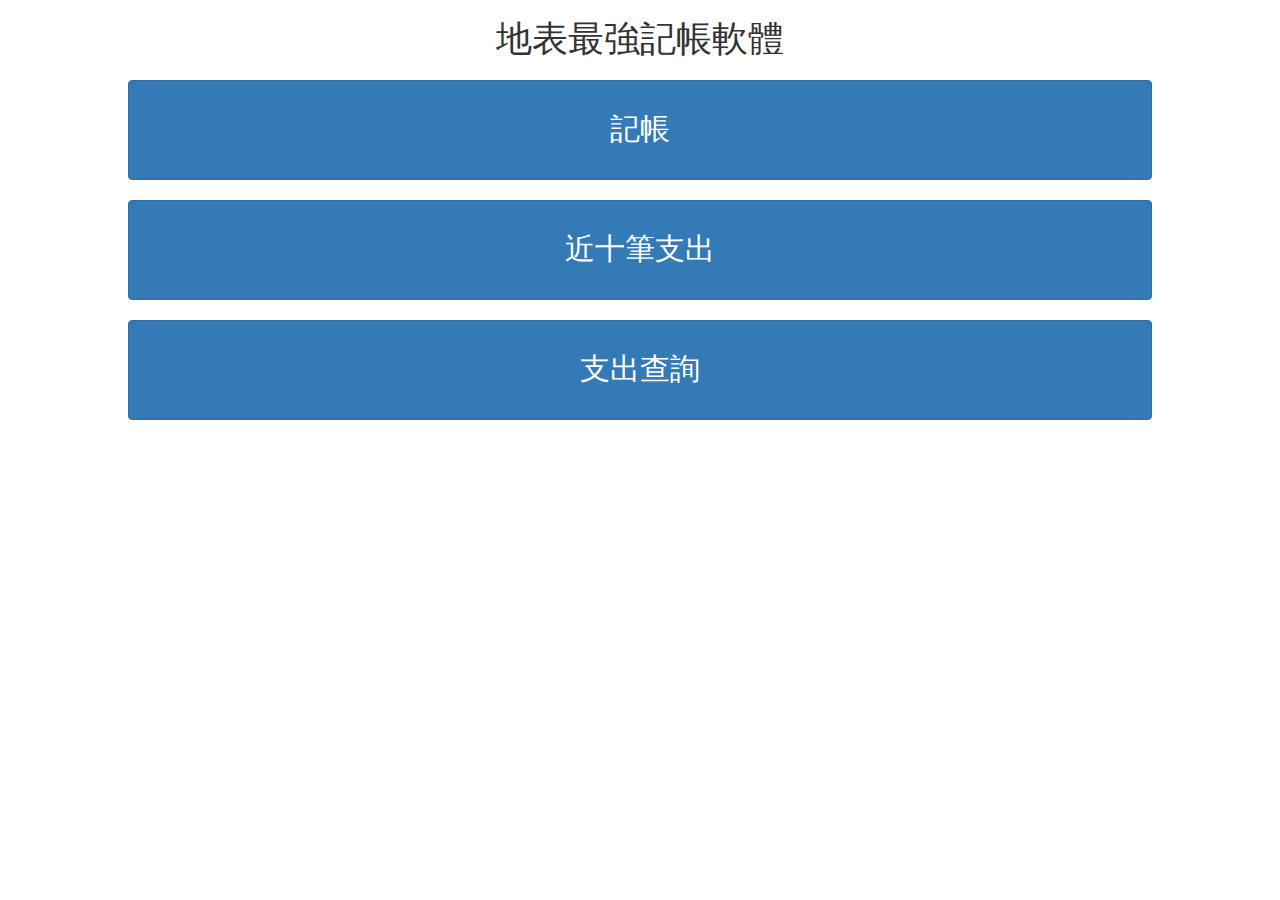
<file: index.html>
<!DOCTYPE html>
<html lang="en">
<head>
    <meta charset="UTF-8">
    <meta name="viewport" content="width=device-width, initial-scale=1.0">
    <meta http-equiv="X-UA-Compatible" content="ie=edge">
    <title>Document</title>
    <link rel="stylesheet" type="text/css" href="css/bootstrap.css">
    <link rel="stylesheet" type="text/css" href="css/style.css">
    <script type="text/javascript" src="js/jquery-1.12.2.min.js"></script>
    <script type="text/javascript" src="js/fdb-all.min.js"></script>
</head>
<body>
    <h1>地表最強記帳軟體</h1>
    <button class="btn btn-primary" onclick="window.location.href='accounting.html'">記帳</button>
    <button class="btn btn-primary" onclick="window.location.href='recent10.html'">近十筆支出</button>
    <button class="btn btn-primary" onclick="window.location.href='lookup.html'">支出查詢</button>
    <script>
    </script>
</body>
</html>
</file>
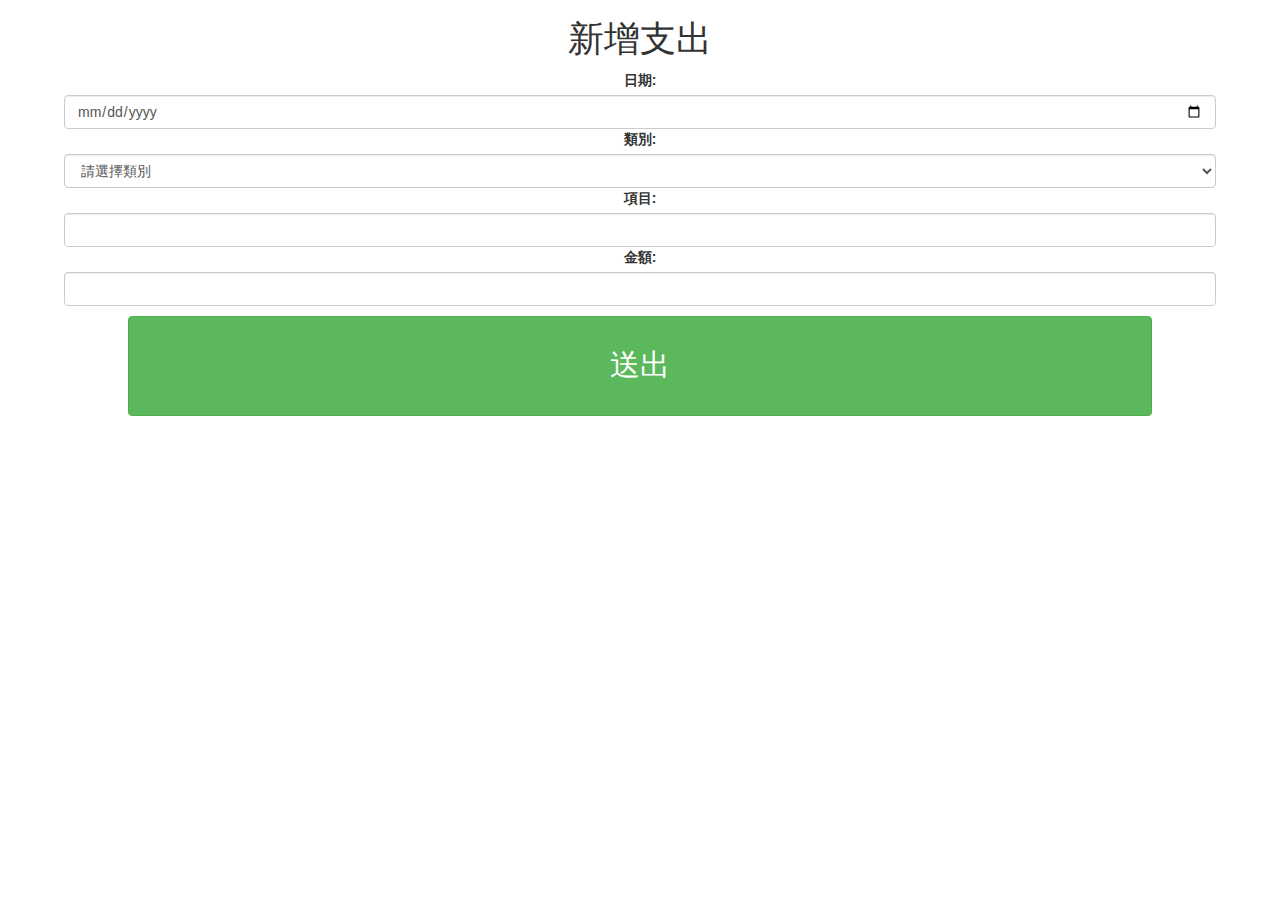
<file: accounting.html>
<!DOCTYPE html>
<html lang="en">
<head>
    <meta charset="UTF-8">
    <meta name="viewport" content="width=device-width, initial-scale=1.0">
    <meta http-equiv="X-UA-Compatible" content="ie=edge">
    <title>Document</title>
    <link rel="stylesheet" type= "text/css" href="css/bootstrap.css">
    <link rel="stylesheet" type= "text/css" href="css/style.css">
    <script type="text/javascript" src="js/jquery-1.12.2.min.js"></script>
    <script type="text/javascript" src="js/fdb-all.min.js"></script>
</head>
<body>
   <h1> 新增支出</h1>
   <div class="form-group">

<label for="date">日期:</label>

<input type="date" class="form-control" id="date">

<label for="category">類別:</label>

<select class="form-control" id="category">

<option val="">請選擇類別</option>

<option val="eat">吃的</option>

<option val="play">玩的</option>

<option val="other">其他</option>

</select>

<label for="item">項目:</label>

<input type="text" class="form-control" id="item">

<label for="cost">金額:</label>

<input type="number" class="form-control" id="cost">

<button class="btn btn-success" id="submit" onclick="SubmitCost()">送出</button>

</div>
<script type="text/javascript" src="js/accounting.js"></script>
</body>
</html>
</file>
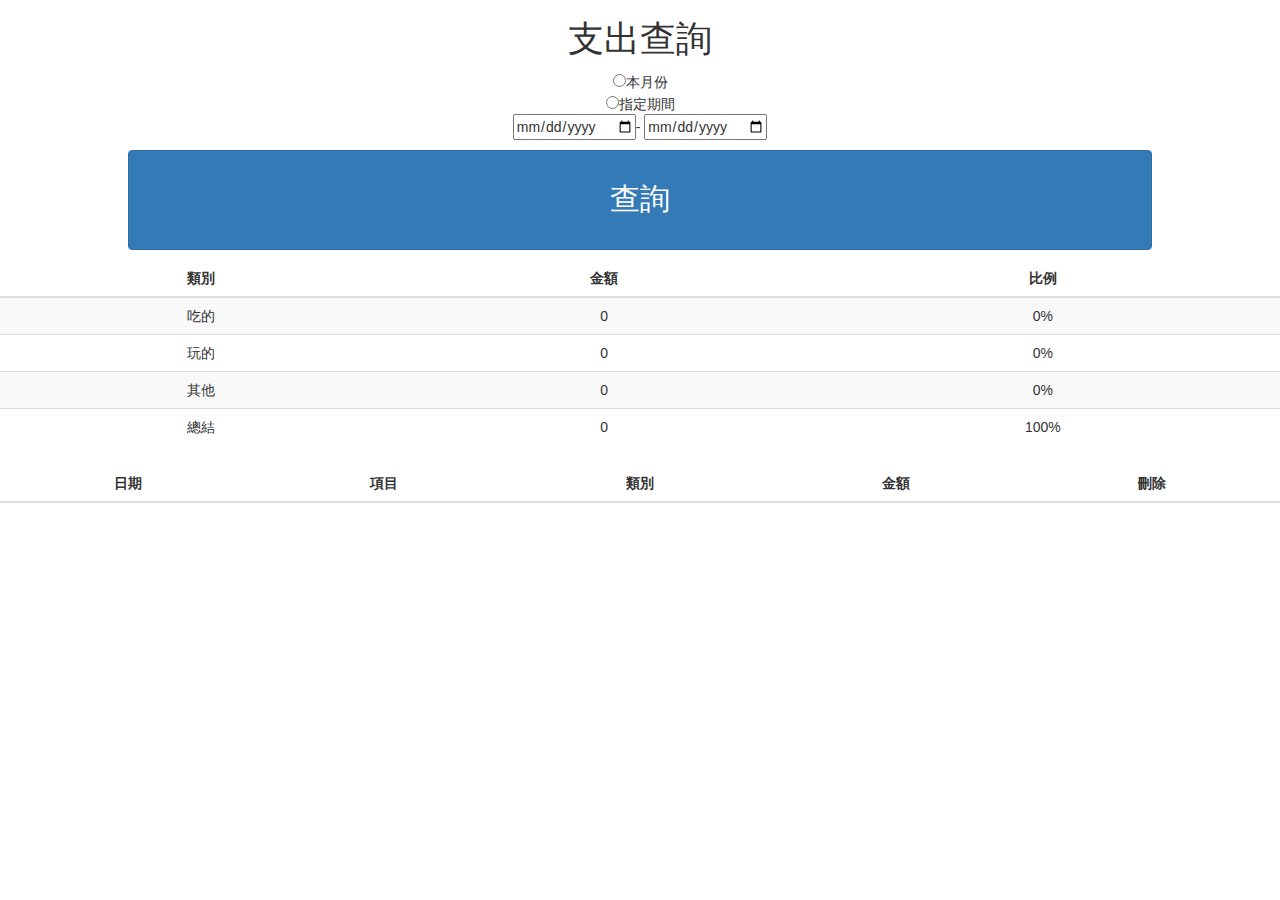
<file: lookup.html>
<!DOCTYPE html>
<html lang="en">
<head>
    <meta charset="UTF-8">
    <meta name="viewport" content="width=device-width, initial-scale=1.0">
    <meta http-equiv="X-UA-Compatible" content="ie=edge">
    <title>Document</title>
    <link rel="stylesheet" type= "text/css" href="css/bootstrap.css">
    <link rel="stylesheet" type= "text/css" href="css/style.css">
    <script type="text/javascript" src="js/jquery-1.12.2.min.js"></script>
    <script type="text/javascript" src="js/fdb-all.min.js"></script>
    <script type="text/javascript" src="js/lookup.js"></script>
</head>
<body>
    <h1>支出查詢</h1>
    <input type = "radio" name="chooseaway" value = "curmonth"/>本月份
    <br>
    <input type = "radio" name="chooseaway" value = "time"/>指定期間
    <br>
    <input type = "date" id = "exacttimeno1"/>-
    <input type = "date" id = "exacttimeno2"/>  
    <br>
    <button class = "btn btn-primary" onclick = "search()">查詢</button> 
    <table class = "table table-striped">
        <thead>
            <tr>
                <th>類別</th>
                <th>金額</th>
                <th>比例</th>
            </tr>
        </thead>
        <tbody>
            <tr><td>吃的</td><td id = "eatmoney">0</td><td id = "eatproportion">0%</td></tr>
            <tr><td>玩的</td><td id = "playmoney">0</td><td id = "playproportion">0%</td></tr>
            <tr><td>其他</td><td id = "othermoney">0</td><td id = "otherproportiion">0%</td></tr>
            <tr><td>總結</td><td id = "totalmoney">0</td><td>100%</td></tr>

        </tbody>
    </table>
    <table class = "table table-striped">
        <thead>
            <tr>
                <th>日期</th>
                <th>項目</th>
                <th>類別</th>
                <th>金額</th>
                <th>刪除</th>
            </tr>
        </thead>
        <tbody id = "lookupTable">

        </tbody>
    </table>
</body>
</html>
</file>
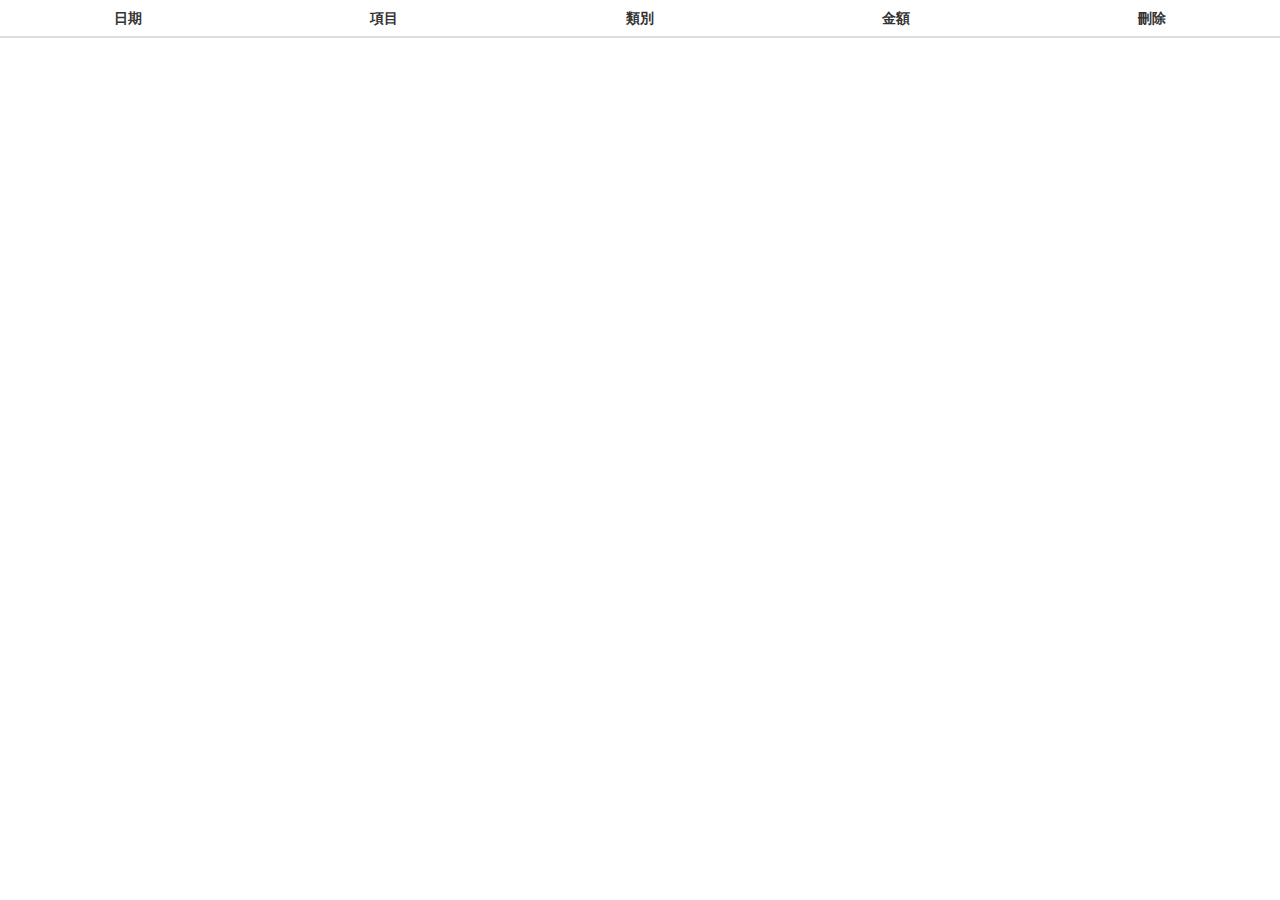
<file: recent10.html>
<!DOCTYPE html>
<html lang="en">
<head>
    <meta charset="UTF-8">
    <meta name="viewport" content="width=device-width, initial-scale=1.0">
    <meta http-equiv="X-UA-Compatible" content="ie=edge">
    <title>Document</title>
    <link rel="stylesheet" type= "text/css" href="css/bootstrap.css">
    <link rel="stylesheet" type= "text/css" href="css/style.css">
    <script type="text/javascript" src="js/jquery-1.12.2.min.js"></script>
    <script type="text/javascript" src="js/fdb-all.min.js"></script>
    <script type="text/javascript" src="js/recent10.js"></script>
</head>
<body>
    <table class = "table table-striped">
        <thead>
            <tr>
                <th>日期</th>
                <th>項目</th>
                <th>類別</th>
                <th>金額</th>
                <th>刪除</th>
            </tr>
        </thead>
        <tbody id = "accountingTable">

        </tbody>
    </table>
</body>
</html>
</file>
<file: css/style.css>
.btn{
	width: 80%;
	height: 100px;
	margin: 10px;
	font-size: 30px;
}
#titleImg{
	width: 90%;
}
body{
	text-align: center;
}
/* @font-face {
    font-family: myFont;
    src: url("../font/myFont.ttf");
} */
h1{
	font-family: myFont;
}
.form-control{
	width: 90%;
	margin: auto;
}
th{
	text-align: center;
}
.little{
	height: 40px;
	font-size: 20px;
}
</file>
